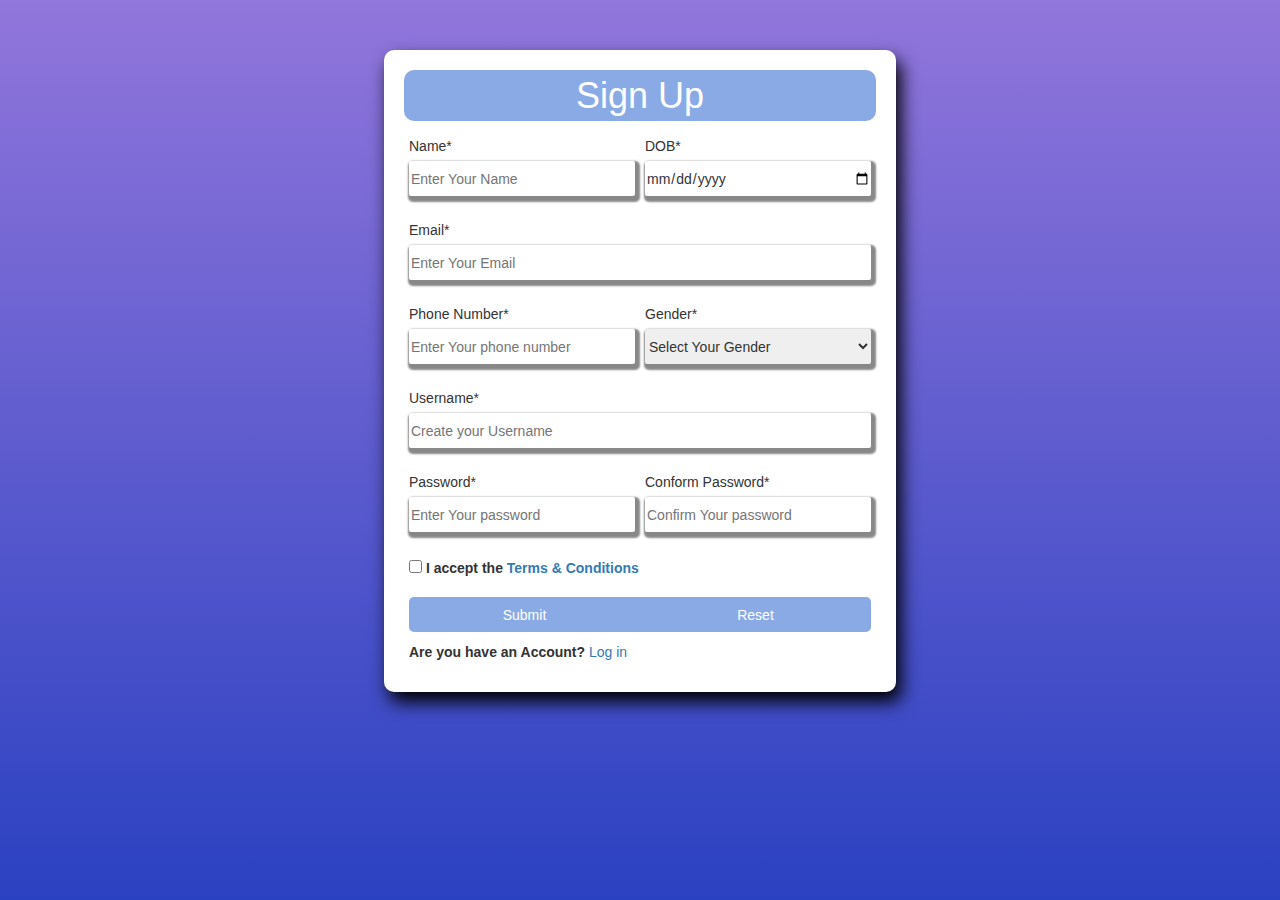
<file: index.html>
<!DOCTYPE html>
<html lang="en">
<head>
    <meta charset="UTF-8">
    <meta http-equiv="X-UA-Compatible" content="IE=edge">
    <meta name="viewport" content="width=device-width, initial-scale=1.0">
    <title>Registration</title>
    <link rel="stylesheet" href="/css/login_html.css" />
    <link
      rel="stylesheet"
      href="https://maxcdn.bootstrapcdn.com/bootstrap/3.4.1/css/bootstrap.min.css"
    />
</head>
<body  onload="set_date_at_dob()">
    <div class="col-lg-12 col-md-12 col-sm-12 col-xs-12 "id="signup_container">
      <div class="col-lg-12 col-md-12 col-sm-12 col-xs-12 "style="padding:0px;" id="signup_heading"><p style="margin:0px;">Sign Up</p></div>
      <form onsubmit="return submit_fun()" action="/html/logged_in.html" class="signup_form" >
        <div class="row_1">
            <div class="col-lg-6 col-md-6 col-sm-12 col-xs-12"style="padding:5px;">
                <label id="name_label" for="">Name*</label><br />
                <input id="name_input"  type="text" placeholder="Enter Your Name"/><br />
                <div class="error_message"id="name_msg"> </div>
            </div> 
            <div class="col-lg-6 col-md-6 col-sm-12 col-xs-12"style="padding:5px;">
                <label id="dob_label"  for="">DOB*</label><br />
                <input id="dob_input"  type="date"  /><br />
                <div class="error_message"id="dob_msg"> </div>
            </div> 
        </div>
        <div class="row_2">
            <div class="col-lg-12 col-md-12 col-sm-12 col-xs-12"style="padding:5px;">
                <label id="email_label"  for="">Email*</label><br />
                <input id="email_input"    type="text" placeholder="Enter Your Email" /><br />
                <div class="error_message"id="email_msg"> </div>
            </div> 
            
        </div>
        <div class="row_3">
            <div class="col-lg-6 col-md-6 col-sm-12 col-xs-12"style="padding:5px;">
                <label id="phno_label"    for="">Phone Number*</label><br />
                <input id="phno_input"    type="number" placeholder="Enter Your phone number"  /><br />
                <div class="error_message"id="phone_msg" > </div>
            </div> 
            <div class="col-lg-6 col-md-6 col-sm-12 col-xs-12"style="padding:5px;">
                <label id="gender_label"   > Gender*</label><br />
                <select    name="" id="select_input"  >
                <option value="select_your_gender">Select Your Gender</option>
                <option value="male">Male</option>
                <option value="female">Female</option>
                <option value="rather_not_say">Rather Not Say</option>
              </select>
                <div class="error_message" id ="gender_msg"> </div>
            </div> 
        </div>
        <div class="row_4">
            <div class="col-lg-12 col-md-12 col-sm-12 col-xs-12"style="padding:5px;">
                <label id="username_label"    id="label_id" for="">Username*</label><br />
                <input id="username_input"    type="text" placeholder="Create your Username"  /><br />
                <div class="error_message"id="username_msg"> </div>
            </div> 
        </div>
        <div class="row_5">
            <div class="col-lg-6 col-md-6 col-sm-12 col-xs-12"style="padding:5px;">
                <label id="pass_label"    for="">Password*</label><br />
              <input id="pass_input"  type="password" placeholder="Enter Your password"/><br />
            </div> 
            <div class="col-lg-6 col-md-6 col-sm-12 col-xs-12"style="padding:5px;">
                <label id="cpass_label"   for="">Conform Password*</label><br />
                <input id="cpass_input"   type="password" placeholder="Confirm Your password"  /><br />          
            </div>
            <div class="col-lg-12 col-md-12 col-sm-12 col-xs-12"style="padding:5px;">
                <div class="error_message" id="password_msg">  </div>
            </div>
        </div>
        <div class="row_6">
            <div class="col-lg-12 col-md-12 col-sm-12 col-xs-12" style="padding:5px;">
                <input type="checkbox" id="check_input" name="terms" value="accepted_terms_conditions">&nbsp;<label>I accept the <a href="">Terms & Conditions</a></label> 
            <div class="error_message" id="checkbox_msg" > </div>
            </div>
        </div>
        <div class="row_7">
            <div class="col-lg-6 col-md-6 col-sm-6 col-xs-6" style="padding:5px 0px 5px 5px;">
                <button id="submit_button" type="submit" >Submit</button>
            </div>
            <div class="col-lg-6 col-md-6 col-sm-6 col-xs-6" style="padding:5px 5px 5px 0px;">
                <button id="reset_button"  type="reset" onclick="reset_all()">Reset</button><br>    
            </div>
            <div class="col-lg-12 col-md-12 col-sm-12 col-xs-12" style="padding:5px;">
                <label id="acc_label_id">Are you have an Account?</label>&nbsp<a href="">Log in</a>
            </div>
        </div>    
      </form>
    </div>
</body>
<script src="https://ajax.googleapis.com/ajax/libs/jquery/3.6.1/jquery.min.js"></script>
<script src="https://maxcdn.bootstrapcdn.com/bootstrap/3.4.1/js/bootstrap.min.js"></script>
<script src="/js/functions.js"></script>
</html>
</file>
<file: css/login_html.css>
body {
  background: linear-gradient(#9176db, #2a41c1);
  height: 100vh;
}
#signup_container {
  margin: 50px 30% 50px 30%;
  background-color: white;
  width: 40%;
  padding: 20px;
  border-radius: 10px;
  box-shadow: 5px 10px 18px #000000;
}
#signup_heading {
  text-align: center;
  font-size: 36px;
  background-color: #8aaae5;
  border-radius: 10px;
  color: white;
}
#name_label,
#dob_label,
#email_label,
#phno_label,
#gender_label,
#pass_label,
#cpass_label,
#acc_label,
#username_label {
  padding: 10px 0px 0px 0px;
  font-weight: 100;
}

#terms_label_id {
  font-weight: 100;
  margin-top: 10px;
}
#name_input,
#dob_input,
#email_input,
#phno_input,
#gender_input,
#pass_input,
#cpass_input,
#username_input,
#select_input {
  box-shadow: 2px 3px 2px 3px #888888;
  border: 0px;
  border-radius: 2px;
  height: 35px;
  width: 100%;
}
#name_input:focus,
#dob_input:focus,
#email_input:focus,
#phno_input:focus,
#gender_input:focus,
#pass_input:focus,
#cpass_input:focus,
#username_input:focus,
#select_id:focus {
  outline: none;
}

#submit_button,
#reset_button {
  height: 35px;
  border: none;
  background-color: #8aaae5;
  color: white;
  width: 100%;
}
#submit_button {
  border-top-left-radius: 5px;
  border-bottom-left-radius: 5px;
}
.error_message{
  padding:2px;
}
.error_message.invalid{
  color:red;
}
.error_message.valid{
  color:green;
}

#reset_button {
  border-top-right-radius: 5px;
  border-bottom-right-radius: 5px;
}

/* to hide a scrollbar in number */
input::-webkit-outer-spin-button,
input::-webkit-inner-spin-button {
  -webkit-appearance: none;
  margin: 0;
}
/* end */
@media screen and (max-width: 425px) {
  #signup_container {
    margin: 25px 5% 25px 5%;
    width: 90%;
    height: 900px;
  }
  #signup_heading {
    font-size: 24px;
  }
}
@media screen and (max-width: 768px) {
  #signup_container {
    margin: 25px 15% 25px 15%;
    width: 70%;
  }
  #signup_heading {
    font-size: 24px;
  }
}
</file>
